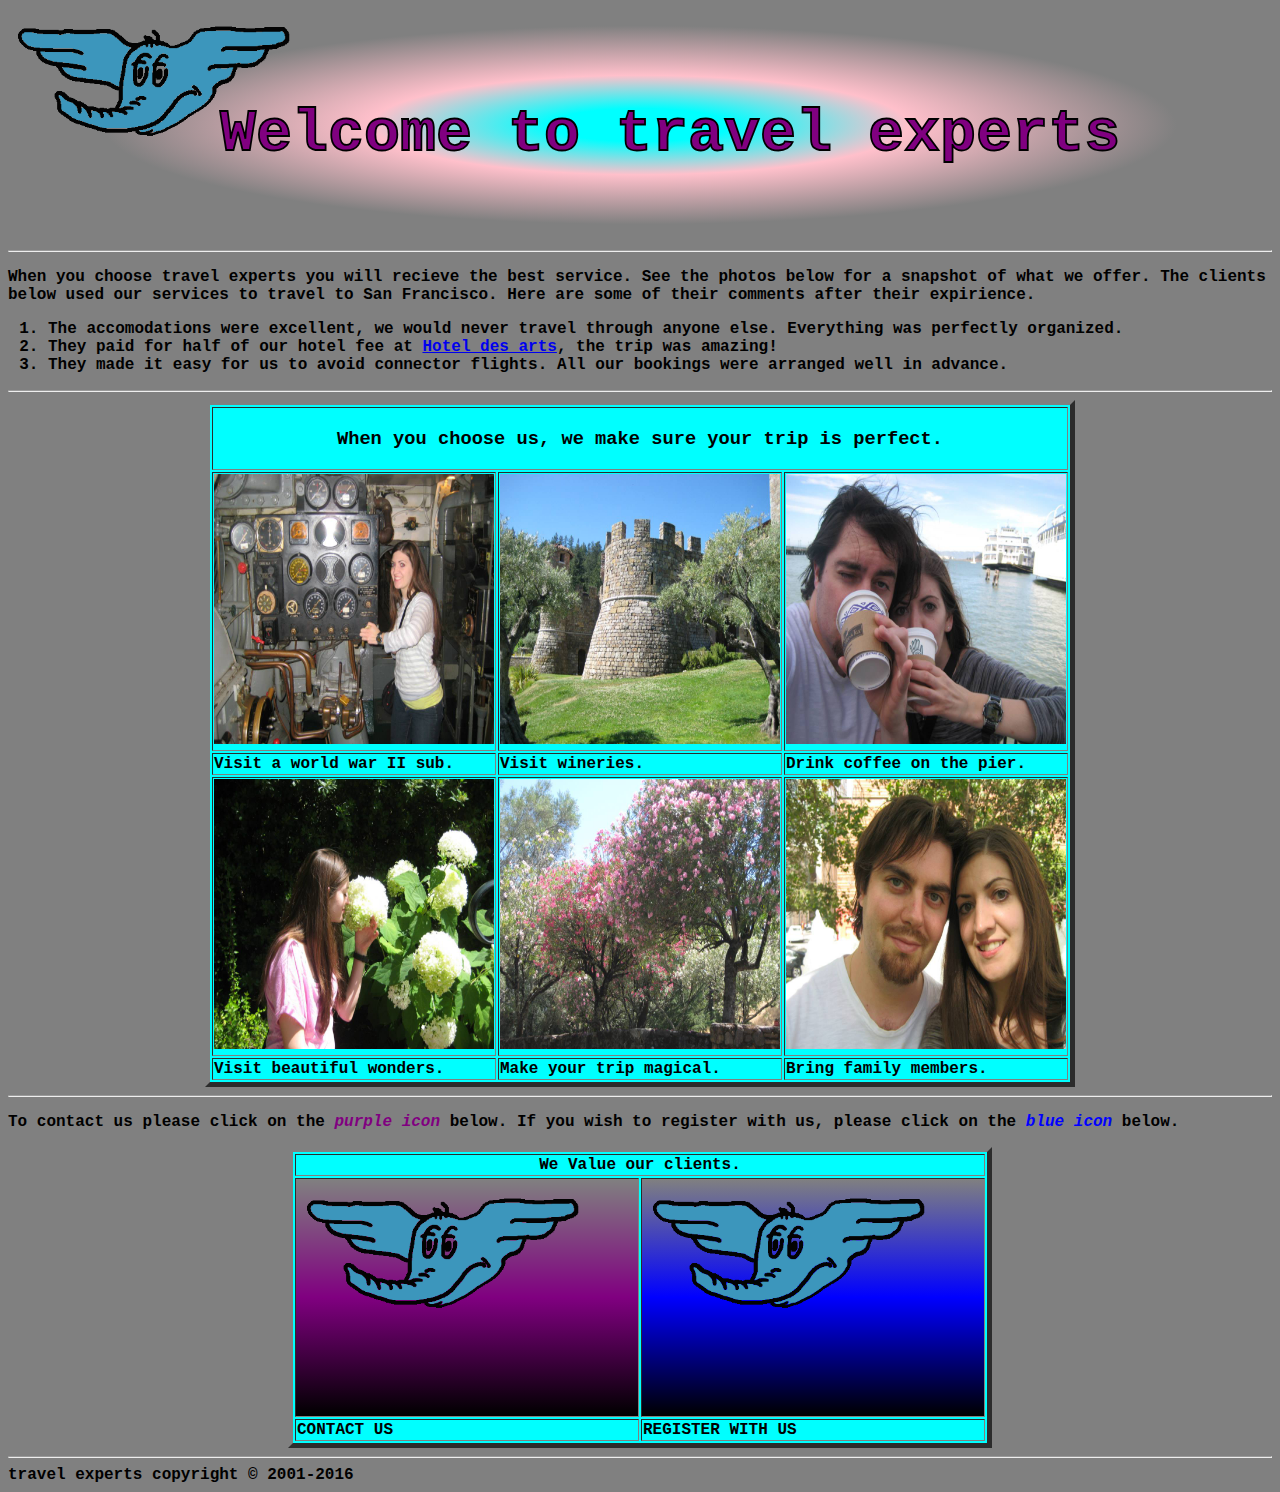
<file: index.html>
<!--
This is the CSS file
Student Name: Justin Pilon
Student #: 000452052
-->
<!DOCTYPE html>

<!-- This is the opening HTML tag -->
<html>

<!-- This is the head -->
<head>
<!-- This link connects the css code in travelagencystyle.css to this HTML file -->
<link rel="stylesheet" type="text/css" href="travelagencystyle.css"/>
<!-- This is the title which will appear on the tab when this page is viewed -->
<title>Travel Experts Index</title>
</head>

<!-- This is the body -->
<body>

<!-- This is the header -->
<header id="grad">
	<!-- This is the logo for travel experts -->
	<img width="340px" height="230px" src="myElephant.gif"/>
	<!-- This is the tile of this page -->
	<h1 class="Text1">Welcome to travel experts</h1>
</header>

<!-- Horizontal line -->
<hr>

<!-- This is the text at the top of the page -->
<p class="Text2">
	When you choose travel experts you will recieve the best service.  See the photos below for a snapshot of what we offer.  The clients below used our services to travel to San Francisco.  Here are some of their comments after their expirience.
</p>
<!-- This is the ordered list under the text at the top of the page -->
<ol class="Text2">
	<li>The accomodations were excellent, we would never travel through anyone else.  Everything was perfectly organized.</li>
	<li>They paid for half of our hotel fee at <a href="http://www.sfhoteldesarts.com/" target="_blank">Hotel des arts</a>, the trip was amazing!</li>
	<li>They made it easy for us to avoid connector flights.  All our bookings were arranged well in advance.</li>
</ol>

<!-- Horizontal line -->
<hr>

<!-- This is a centered table containing pictures -->
<center>
<table class="myTable1" border="5px">
<th colspan="3"><h3>When you choose us, we make sure your trip is perfect.</h3></th>
<tr>
	<td>
		<img style="width:280px; height:270px;" src="Sub1.jpg"/>
	</td>
	<td>
		<img style="width:280px; height:270px;" src="Wine1.jpg"/>
	</td>
	<td>
		<img style="width:280px; height:270px;" src="Pier2.jpg"/>
	</td>
</tr>
<tr>
	<td>
		Visit a world war II sub.
	</td>
	<td>
		Visit wineries.
	</td>
	<td>
		Drink coffee on the pier.
	</td>
</tr>
<tr>
	<td>
		<img style="width:280px; height:270px;" src="Flower1.jpg"/>
	</td>
	<td>
		<img style="width:280px; height:270px;" src="Flower2.jpg"/>
	</td>
	<td>
		<img style="width:280px; height:270px;" src="Flower3.jpg"/>
	</td>
</tr>
<tr>
	<td>
		Visit beautiful wonders.
	</td>
	<td>
		Make your trip magical.
	</td>
	<td>
		Bring family members.
	</td>
</tr>
</table>
</center>

<!-- Horizontal line -->
<hr>

<!-- This text describes the table following table -->
<p class="Text2">To contact us please click on the <em style="color:purple">purple icon</em> below.  If you wish to register with us, please click on the <em style="color:blue">blue icon</em> below.</p>

<!-- This is a centered table containing animated links of the logo -->
<center>
<table class="myTable1" border="5px">
<th colspan="2">
	We Value our clients.
</th>
<tr>
	<td class="gradpurple">
		<a href="contact.html" target="_blank">
			<img id="img1" width="340px" height="230px" src="myElephant.gif"/>
		</a>
	</td>
	<td class="gradblue">
		<a href="register.html" target="_blank">
			<img id="img2" width="340px" height="230px" src="myElephant.gif"/>
		</a>
	</td>
</tr>
<tr>
	<td>CONTACT US</td>
	<td>REGISTER WITH US</td>
</tr>
</table>
</center>

<!-- Horizontal line -->
<hr>

<!-- This is the footer -->
<footer class="Text2">
	<!-- the copyright -->
	travel experts copyright &#169; 2001-2016
</footer>

</body>
</html>
</file>
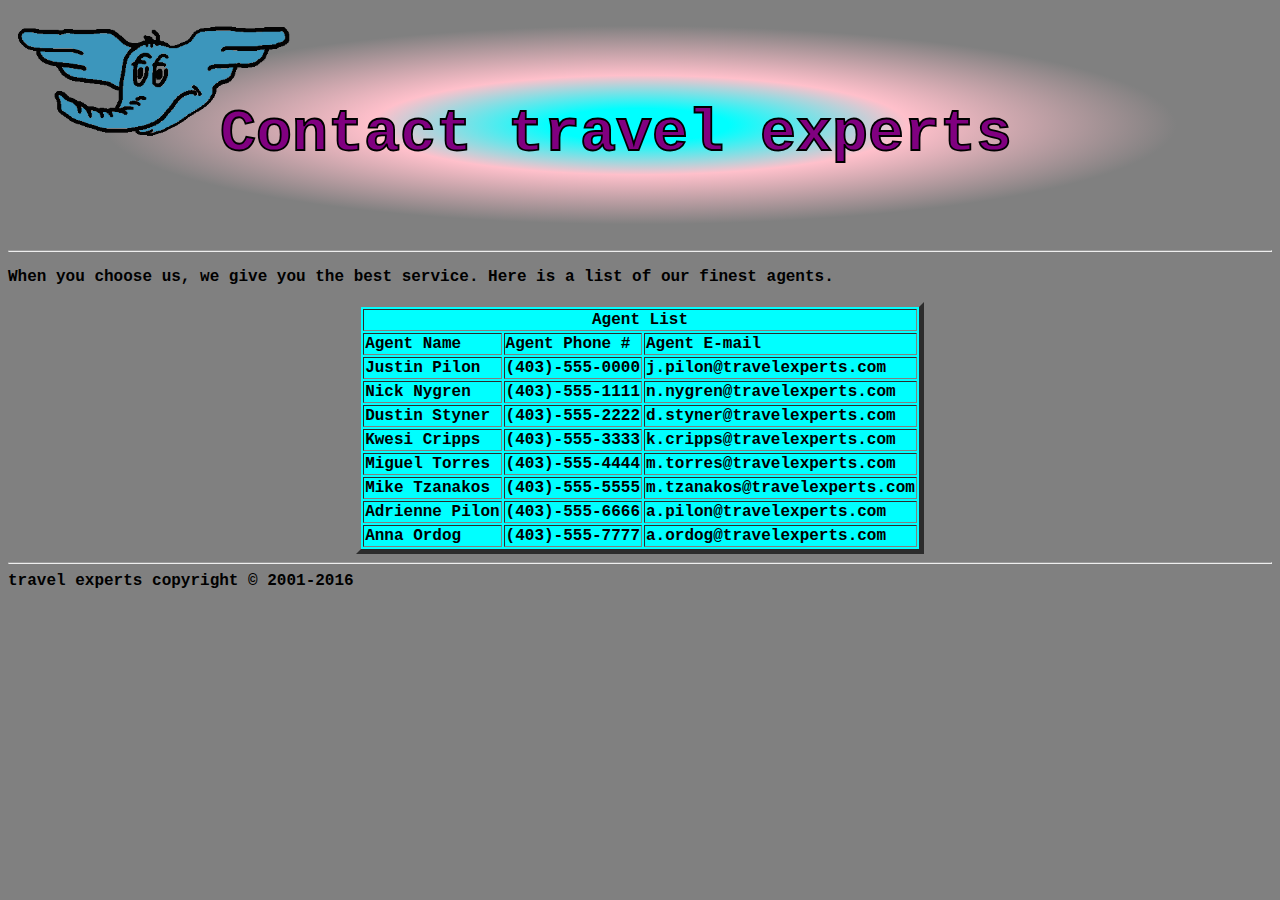
<file: contact.html>
<!--
This is the CSS file
Student Name: Justin Pilon
Student #: 000452052
-->
<!DOCTYPE html>

<!-- This is the opening HTML tag -->
<html>

<!-- This is the head of the contact -->
<head>
<!-- This link connects the css code in travelagencystyle.css to this HTML file -->
<link rel="stylesheet" type="text/css" href="travelagencystyle.css"/>
<!-- This is the title which will appear on the tab when this page is viewed -->
<title>Travel Experts Index</title>
</head>

<!-- This is the body -->
<body>

<!-- This is the header -->
<header id="grad">
	<!-- This is the logo for travel experts -->
	<img width="340px" height="230px" src="myElephant.gif"/>
	<!-- This is the tile of this page -->
	<h1 class="Text1">Contact travel experts</h1>
</header>

<!-- Horizontal line -->
<hr>

<!-- This text describes the table following table -->
<p class="Text2">When you choose us, we give you the best service.  Here is a list of our finest agents.</p>

<!-- This is a centered table containing the names and information about travel experts agents -->
<center>
<table class="myTable1" border="5px">
	<th colspan="3">
		Agent List
	</th>
	<tr>
		<td>
			<b>Agent Name</b>
		</td>
		<td>
			<b>Agent Phone #</b>
		</td>
		<td>
			<b>Agent E-mail</b>
		</td>
	</tr>
	<tr>
		<td>
			Justin Pilon
		</td>
		<td>
			(403)-555-0000
		</td>
		<td>
			j.pilon@travelexperts.com
		</td>
	</tr>
	<tr>
		<td>
			Nick Nygren
		</td>
		<td>
			(403)-555-1111
		</td>
		<td>
			n.nygren@travelexperts.com
		</td>
	</tr>
	<tr>
		<td>
			Dustin Styner
		</td>
		<td>
			(403)-555-2222
		</td>
		<td>
			d.styner@travelexperts.com
		</td>
	</tr>
	</tr>
		<tr>
		<td>
			Kwesi Cripps
		</td>
		<td>
			(403)-555-3333
		</td>
		<td>
			k.cripps@travelexperts.com
		</td>
	</tr>
	</tr>
		<tr>
		<td>
			Miguel Torres
		</td>
		<td>
			(403)-555-4444
		</td>
		<td>
			m.torres@travelexperts.com
		</td>
	</tr>
	</tr>
		<tr>
		<td>
			Mike Tzanakos
		</td>
		<td>
			(403)-555-5555
		</td>
		<td>
			m.tzanakos@travelexperts.com
		</td>
	</tr>
	</tr>
		<tr>
		<td>
			Adrienne Pilon
		</td>
		<td>
			(403)-555-6666
		</td>
		<td>
			a.pilon@travelexperts.com
		</td>
	</tr>
	</tr>
		<tr>
		<td>
			Anna Ordog
		</td>
		<td>
			(403)-555-7777
		</td>
		<td>
			a.ordog@travelexperts.com
		</td>
	</tr>
</table>
</center>

<!-- Horizontal line -->
<hr>

<!-- This is the footer -->
<footer class="Text2">
	<!-- the copyright -->
	travel experts copyright &#169; 2001-2016
</footer>

</body>
</html>
</file>
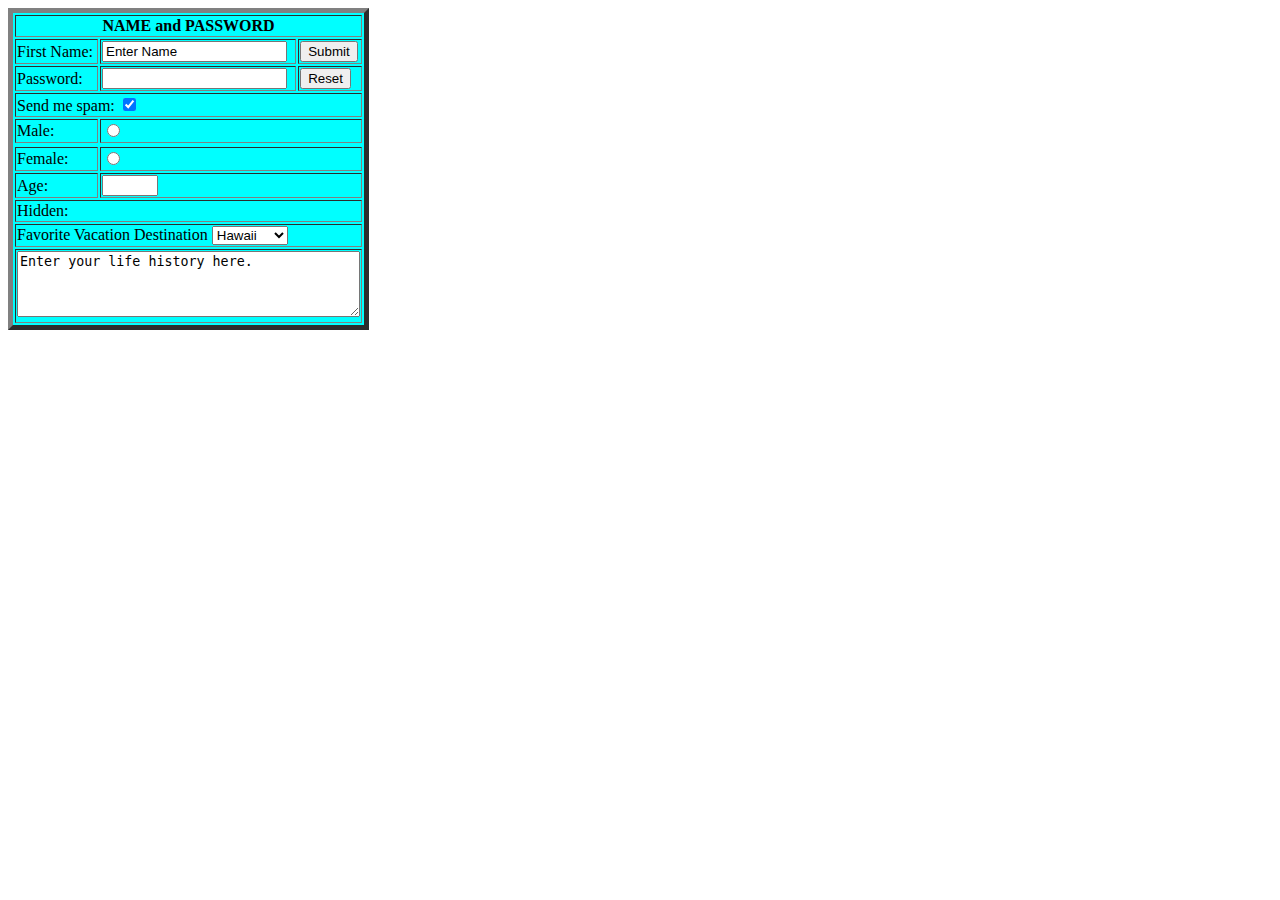
<file: myForm.html>
<!DOCTYPE html>
<html>
<head>
	<title>My Main Page</title>
</head>
	<body>
		<form method="get" action="bouncer.php">
			<table border="5" style="background-color:cyan">
				<th colspan="3">NAME and PASSWORD</th>
				<tr>
					<td>
						First Name:
					</td>
					<td>
						<input type="text" name="firstname" value="Enter Name"/>
					</td>
					<td>
						<input type="submit" value="Submit"/>
					</td>
				</tr>
				<tr>
					<td>
						<label for="Passward">Password:</label>
					</td>
					<td>
						<input type="password" name="password" id="Password"/>
					</td>
					<td>
						<input type="reset" value="Reset"/>
					</td>
				</tr>
				<tr>
					<td colspan="3">
						<label for="Spam">Send me spam:</label>
						<input type="checkbox" name="spam" id="spam" checked="checked"/>
					</td>
				</tr>
				<tr>
					<td>
						<label for="gender">Male:</label>
					</td>
					<td colspan="2">
						<input type="radio" name="gender" id="male" value="m"/><br/>
					</td>
				<tr>
				</tr>
					<td>
						<label for="gender">Female:</label>
					</td>
					<td colspan="2">
						<input type="radio" name="gender" id="femail" value="f"/>
					</td>	
				</tr>
				<tr>
					<td>
						<label for="age">Age:</label>
					</td>
					<td colspan="2">
						<input type="number" name="age" id="age" min="18" max="80"/>
					</td>
				</tr>
				<tr>
					<td colspan="3">
						<label for="formNum">Hidden:</label>
						<input type="hidden" name="formNum" id="formNum" value="form1"/>
					</td>
				</tr>
				<tr>
					<td colspan="3">
						<label for="dest">Favorite Vacation Destination</label>
						<select id="dest" name="dest">
							<option value="HW">Hawaii</option>
							<option value="SF">SanFran</option>
							<option value="RD">RedDeer</option>
						</select>
					</td>
				</tr>
				<tr>
					<td colspan="3">
						<textarea name="about" id="about" rows="4" cols="40">Enter your life history here.
						</textarea>
					</td>
				</tr>
			</table>
		</form>
	</body>
</html>
</file>
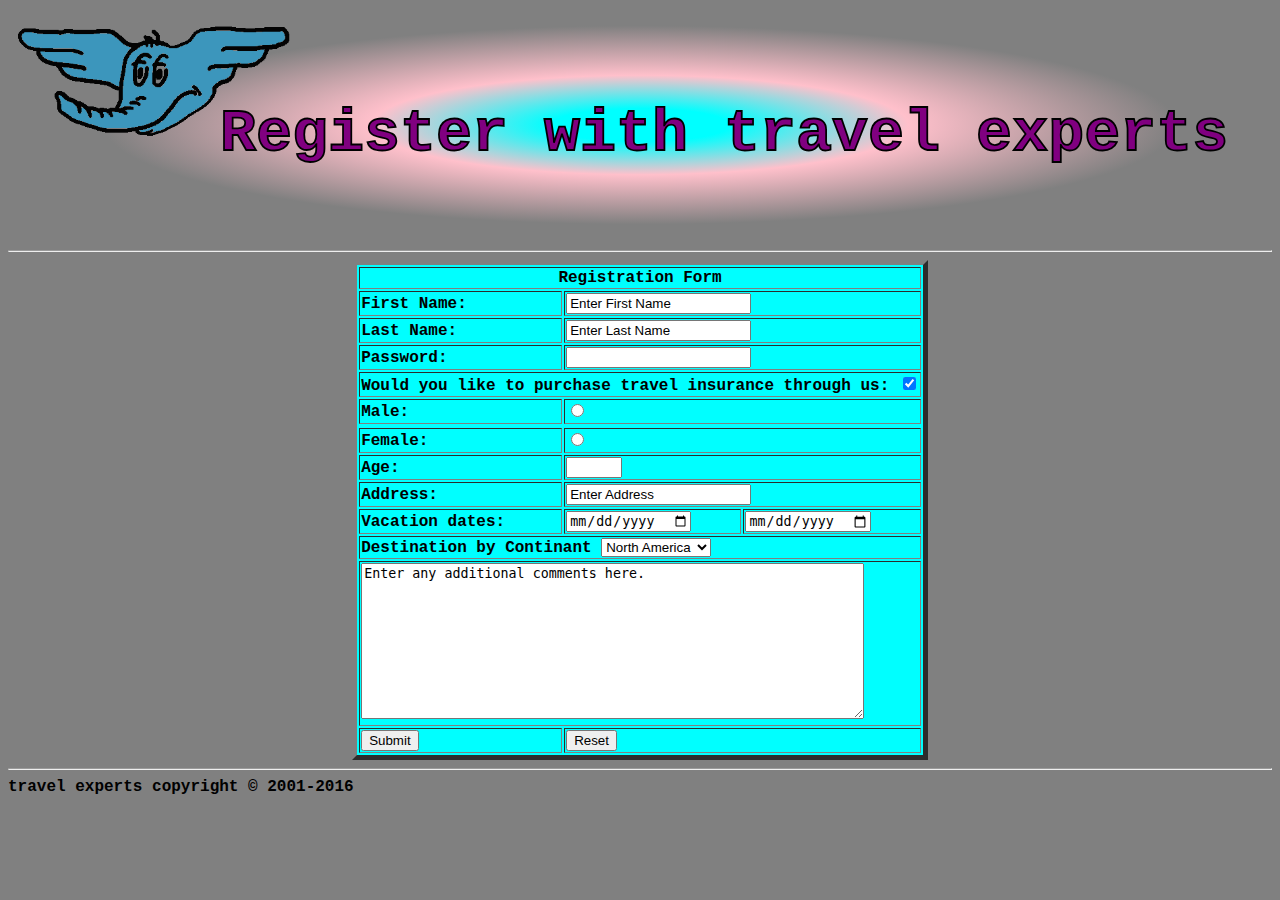
<file: register.html>
<!--
This is the CSS file
Student Name: Justin Pilon
Student #: 000452052
-->
<!DOCTYPE html>

<!-- This is the opening HTML tag yes that is what it really is-->
<html>

<!-- This is the head -->
<head>
<!-- This link connects the css code in travelagencystyle.css to this HTML file -->
<link rel="stylesheet" type="text/css" href="travelagencystyle.css"/>
<!-- This is the title which will appear on the tab when this page is viewed -->
<title>Travel Experts Index</title>	
</head>

<!-- This is the body -->
<body>

<!-- This is the header -->
<header id="grad">
	<!-- This is the logo for travel experts -->
	<img width="340px" height="230px" src="myElephant.gif"/>
	<!-- This is the tile of this page -->
	<h1 class="Text1">Register with travel experts</h1>
</header>

<!-- Horizontal line -->
<hr/>

<!-- This is a centered table containing a form that registers clients under travel experts -->
<center>
<form method="get" action="bouncer.php">
	<table class="myTable1" border="5px">
		<th colspan="3">Registration Form</th>
		<tr>
			<td>
				First Name:
			</td>
			<td colspan="2">
				<input type="text" name="firstname" value="Enter First Name"/>
			</td>
		</tr>
		<tr>
			<td>
				Last Name:
			</td>
			<td colspan="2">
				<input type="text" name="lastname" value="Enter Last Name"/>
			</td>
		</tr>
		<tr>
			<td>
				<label for="Passward">Password:</label>
			</td>
			<td colspan="2">
				<input type="password" name="password" id="Password"/>
			</td>
		</tr>
		<tr>
			<td colspan="3">
				<label for="Spam">Would you like to purchase travel insurance through us:</label>
				<input type="checkbox" name="travel insurance" id="travel insurance" checked="checked"/>
			</td>
		</tr>
		<tr>
			<td>
				<label for="gender">Male:</label>
			</td>
			<td colspan="2">
				<input type="radio" name="gender" id="male" value="m"/><br/>
			</td>
		<tr>
		</tr>
			<td>
				<label for="gender">Female:</label>
			</td>
			<td colspan="2">
				<input type="radio" name="gender" id="femail" value="f"/>
			</td>	
		</tr>
		<tr>
			<td>
				<label for="age">Age:</label>
			</td>
			<td colspan="2">
				<input type="number" name="age" id="age" min="18" max="80"/>
			</td>
		</tr>
		<tr>
			<td>
				Address:
			</td>
			<td colspan="2">
				<input type="text" name="address" value="Enter Address"/>
			</td>
		</tr>
		<tr>
			<td>
				Vacation dates:
			</td>
			<td>
				<input type="date" name="start date" value="Start Date"/>
			</td>
			<td>
				<input type="date" name="end date" value="End Date"/>
			</td>
		</tr>
		<tr>
			<td colspan="3">
				<label for="dest">Destination by Continant</label>
				<select id="dest" name="dest">
					<option value="NA">North America</option>
					<option value="SA">South America</option>
					<option value="EU">Europe</option>
					<option value="AS">Asia</option>
					<option value="AF">Africa</option>
					<option value="AN">Antartica</option>
					<option value="AU">Austrailia</option>
				</select>
			</td>
		</tr>
		<tr>
			<td colspan="3">
				<textarea name="additional comments" id="additional comments" rows="10" cols="60">Enter any additional comments here.
				</textarea>
			</td>
		</tr>
		<tr>
			<td>
				<input type="submit" value="Submit"/>
			</td>
			<td colspan="2">
				<input type="reset" value="Reset"/>
			</td>
		</tr>
	</table>
</form>
</center>

<!-- Horizontal line -->
<hr/>

<!-- This is the footer -->
<footer class="Text2">
	<!-- the copyright -->
	travel experts copyright &#169; 2001-2016
</footer>

</body>
</html>
</file>
<file: travelagencystyle.css>
/*
This is the CSS file
Student Name: Justin Pilon
Student #: 000452052
*/

/* This is a hash tag radial gradient used as a background to the title of each page */
#grad {
	background: -webkit-radial-gradient(cyan 10%, pink 30%, grey 60%);
}

/* This is a linear gradient used as the bacground of the animated logo */
.gradpurple {
	background: -webkit-linear-gradient(grey, purple, black);
}

/* This is a linear gradient used as the bacground of the animated logo */
.gradblue {
	background: -webkit-linear-gradient(grey, blue, black);
}

/* This class is used to decorate the text of the title for each page */
.Text1 {
	top:60px;
	left:220px;
	position:absolute;
	font-size: 60px;
	color: purple;
	-webkit-text-stroke-width: 1.8px;
	-webkit-text-stroke-color: black;
	font-family: "Courier NeW";
	font-weight: bold;
}

/* This class is used to bold other text in courier new */
.Text2 {
	font-family: "Courier New";
	font-weight: bold;
}

/* This is used to style the background of each page */
body {
	background-color:grey;
}

/* This is used to sytle the tables in each page */
.myTable1 { 
	background-color: cyan;
	font-family: "Courier New";
	font-weight: bold;
}

/* This is used to change the logo in the small animation hyperlink */
#img1:hover {
	content:url(myElephant1.gif);
}

/* This is used to change the logo in the small animation hyperlink */
#img2:hover {
	content:url(myElephant2.gif);
}
</file>
